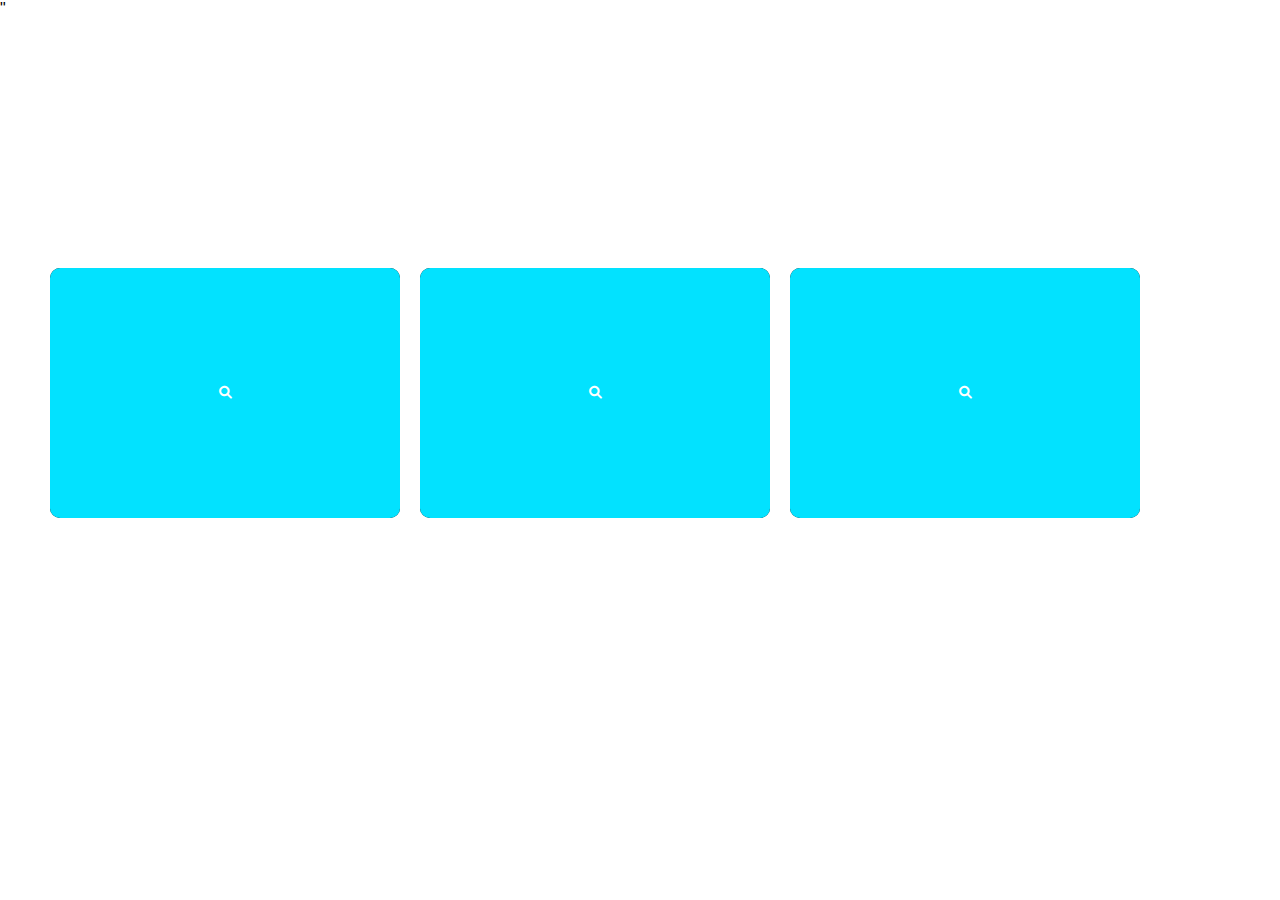
<file: content boxes/index.html>
<!DOCTYPE html>
<html lang="en">

<head>
    <meta charset="UTF-8">
    <meta http-equiv="X-UA-Compatible" content="IE=edge">
    <title>Content Boxes</title>
    <link rel="stylesheet" type="text/css" href="style.css">
    <link rel="stylesheet" href="https://cdnjs.cloudflare.com/ajax/libs/font-awesome/6.0.0/css/all.min.css" />"
</head>
<body>
    <div class="container">
        <div class="box">
            <div class="icon"><i class="fa fa-search" aria-hidden="true"></i></div>
            <div class="content">
                <h3>Menu 1</h3>
                <p>Đây là nội dung của bảng 1.</p>
            </div>
        </div>
        <div class="container">
            <div class="box">
                <div class="icon"><i class="fa fa-search" aria-hidden="true"></i></div>
                <div class="content">
                    <h3>Menu 2</h3>
                    <p>Đây là nội dung bảng 2.</p>
                </div>
            </div>
            <div class="container">
                <div class="box">
                    <div class="icon"><i class="fa fa-search" aria-hidden="true"></i></div>
                    <div class="content">
                        <h3>Menu 3</h3>
                        <p>Đây là nội dung bảng 3.</p>
                    </div>
                </div>   

    </div>
</body>

</html>
</file>
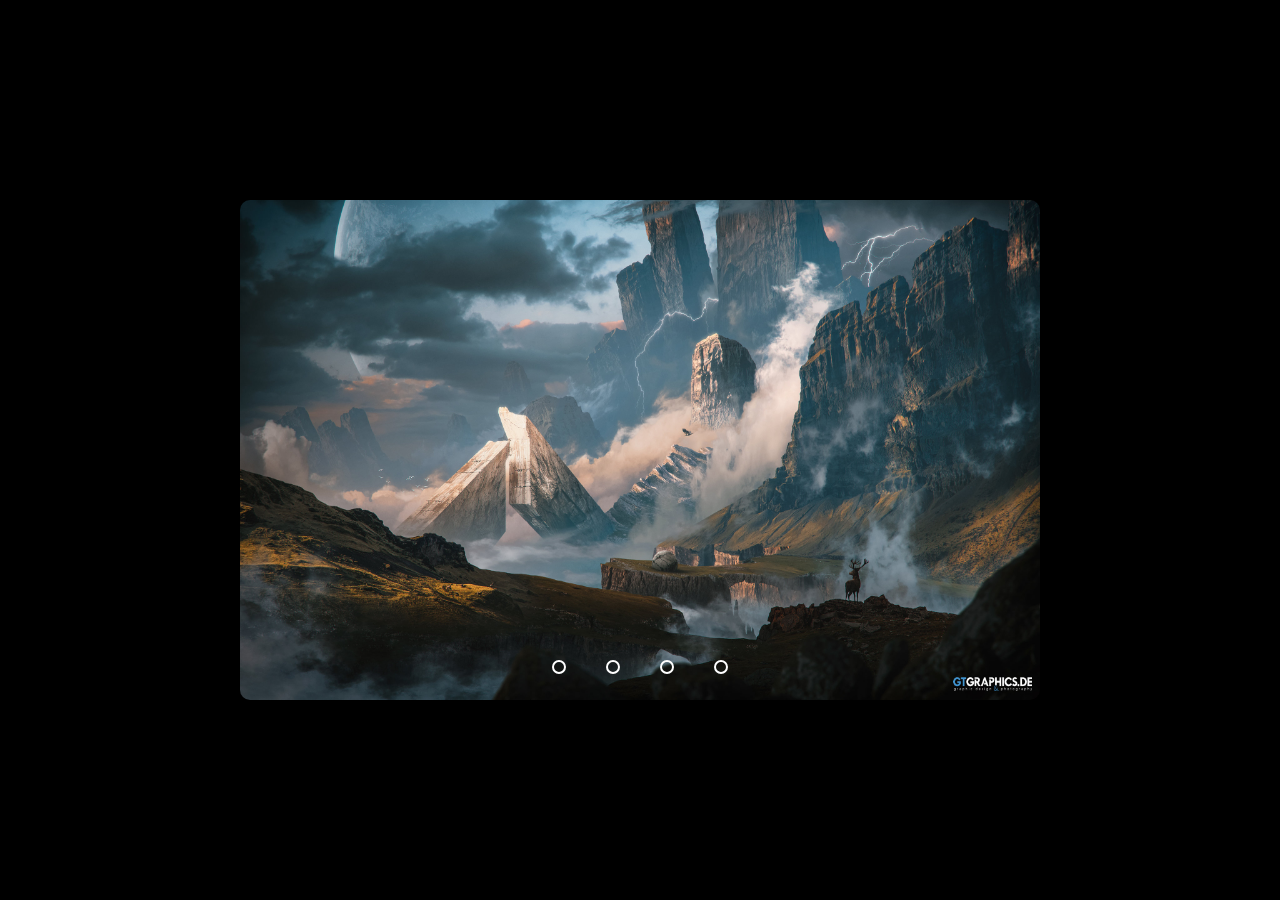
<file: image slider/index.html>
<!DOCTYPE html>
<html lang="en" dir="ltr">
  <head>
    <meta charset="utf-8">
    <title>Image Slider</title>
    <link rel="stylesheet" href="style.css">
  </head>
  <body>

    <div class="slider">
      <div class="slides">
        <input type="radio" name="radio-btn" id="radio1">
        <input type="radio" name="radio-btn" id="radio2">
        <input type="radio" name="radio-btn" id="radio3">
        <input type="radio" name="radio-btn" id="radio4">
        <div class="slide first">
          <img src="breach.jpg" alt="">
        </div>
        <div class="slide">
          <img src="europa.jpg" alt="">
        </div>
        <div class="slide">
          <img src="land_of_gods.jpg" alt="">
        </div>
        <div class="slide">
          <img src="we_ll_meet_again_thefatrat.jpg" alt="">
        </div>
        <div class="navigation-auto">
          <div class="auto-btn1"></div>
          <div class="auto-btn2"></div>
          <div class="auto-btn3"></div>
          <div class="auto-btn4"></div>
        </div>
      </div>
      <div class="navigation-manual">
        <label for="radio1" class="manual-btn"></label>
        <label for="radio2" class="manual-btn"></label>
        <label for="radio3" class="manual-btn"></label>
        <label for="radio4" class="manual-btn"></label>
      </div>

    </div>

  </body>
</html>
</file>
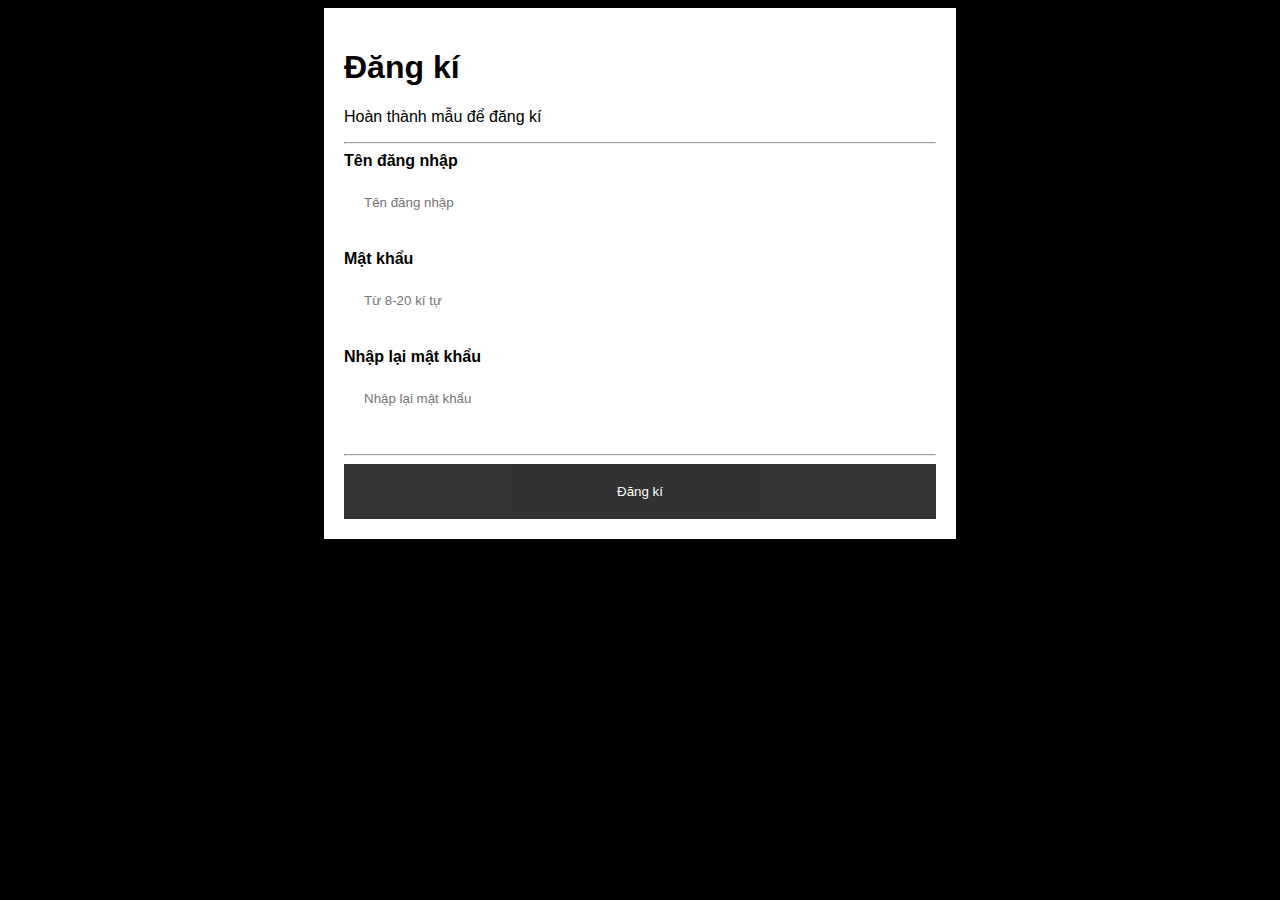
<file: registration form/index.html>
<!DOCTYPE html>
<html lang="en">
<head>
    <meta charset="UTF-8">
    <meta http-equiv="X-UA-Compatible" content="IE=edge">
    <meta name="viewport" content="width=device-width, initial-scale=1.0">
    <title>Document</title>
    <link rel="stylesheet" href="app.css"/>
</head>
<body>
    <form action="">
        <div class='container'>
        <h1>Đăng kí</h1>
        <p>Hoàn thành mẫu để đăng kí</p>
        <hr/>

        <label for="fn"><b>Tên đăng nhập</b></label>
        <input type="text" placeholder="Tên đăng nhập" name='fn' id='fn' required/>
        
        <label for="psw"><b>Mật khẩu</b></label>
        <input type="password" placeholder="Từ 8-20 kí tự" name='psw' id='psw' required/>

        <label for="cpsw"><b>Nhập lại mật khẩu</b></label>
        <input type="password" placeholder="Nhập lại mật khẩu" name='cpsw' id='cpsw' required/>

        <hr/>
        <button class='registerbtn' type='submit'>Đăng kí</button>
    </form>
</div>
</body>
</html>
</file>
<file: content boxes/style.css>
body{
    margin: 0;
    padding: 0;
    font-family: sans-serif;
}

.container{
    position: relative;
    width: 1200px;
    height: 300px;
    margin: 240px auto;
}

.container .box{
    position: relative;
    width: calc(400px - 50px);
    height: calc(300px - 50px);
    background: black;
    float: left;
    margin: 10px;
    box-sizing: border-box;
    overflow: hidden;
    border-radius: 10px;
}

.container .box .icon{
    position: absolute;
    top: 0;
    left: 0;
    width: 100%;
    height: 100%;
    background: black;
    transition: 0.3s;
    z-index: 1;
}

.container .box:hover .icon{
    top: 20px;
    left: calc(50% - 40px);
    width: 100px;
    height: 100px;
    border-radius: 80%;
}
.container .box .icon .fa{
    position: absolute;
    top: 50%;
    left: 50%;
    transform: translate(-50%, -50%);
    font-size: 80%;
    transform: 0.5s;
    color: #fff;
}

.container .box:hover .icon .fa{
    font-size: 40px;
}

.container .box .content{
    position: absolute;
    top: 100%;
    height: calc(100% - 100px);
    text-align: center;
    padding: 20px;
    box-sizing: border-box;
    transition: 0,3s;
    opacity: 0;
}
.container .box:hover .content{
    top: 100px;
    opacity: 1;
    text-align: center;
}

.container .box .content h3{
    margin: 20 0 10px;
    padding: 0;
    color: #fff;
    font-size: 24px;
}

.container .box .content p{
    margin: 0;
    padding: 0;
    color: #fff;
}

.container .box:nth-child(1) .icon
{
    background: rgb(2, 226, 255);
}
.container .box:nth-child(1)
{
    background: black;
}
</file>
<file: image slider/style.css>
body{
    margin: 0;
    padding: 0;
    height: 100vh;
    display: flex;
    justify-content: center;
    align-items: center;
    background: black;
}
.slider{
    width: 800px;
    height: 500px;
    border-radius: 10px;
    overflow: hidden;
}
.slides{
    width: 500%;
    height: 500px;
    display: flex;
}
.slides input{
    display: none;
}
.slide{
    width: 20%;
    transition: 2s;
}
.slide img{
    width: 800px;
    height: 500px;
}
.navigation-manual{
    position: absolute;
    width: 800px;
    margin-top: -40px;
    display: flex;
    justify-content: center;
}
.manual-btn{
    border: 2px solid white;
    padding: 5px;
    border-radius: 10px;
    cursor: pointer;
    transition: 1s;
}
.manual-btn:not(:last-child){
    margin-right: 40px;
}
.manual-btn:hover{
    background: white;
}
#radio1:checked ~ .first{
    margin-left: 0;
}
#radio2:checked ~ .first{
    margin-left: -20%;
}
#radio3:checked ~ .first{
    margin-left: -40%;
}
#radio4:checked ~ .first{
    margin-left: -60%;
}
</file>
<file: registration form/app.css>
body{
    background-color: black;
    font-family: arial;
}
* {
    box-sizing: border-box;
}
.container {
    margin: auto;
    width: 50%;
    padding: 20px;
    background-color: white;
    box-shadow: 20px 20px 20px 0px rgba(0, 0,0,0.7);
}
input[type='text'],
input[type='password'] {

    width: 100%;
    padding: 20px;
    margin: 5px 0 20px 0;
    display: inline-block;
    border: none;
    background: white;

}
input[type='text']:focus,
input[type='password']:focus {
    background-color: #ddd;
    outline: none;
}
.registerbtn {
    background-color: black;
    color: white;
    padding: 20px;
    border: none;
    cursor: pointer;
    width: 100%;
    margin: auto;
    opacity: 0.8;
}
.registerbtn:hover{
    opacity: 1;
}
</file>
